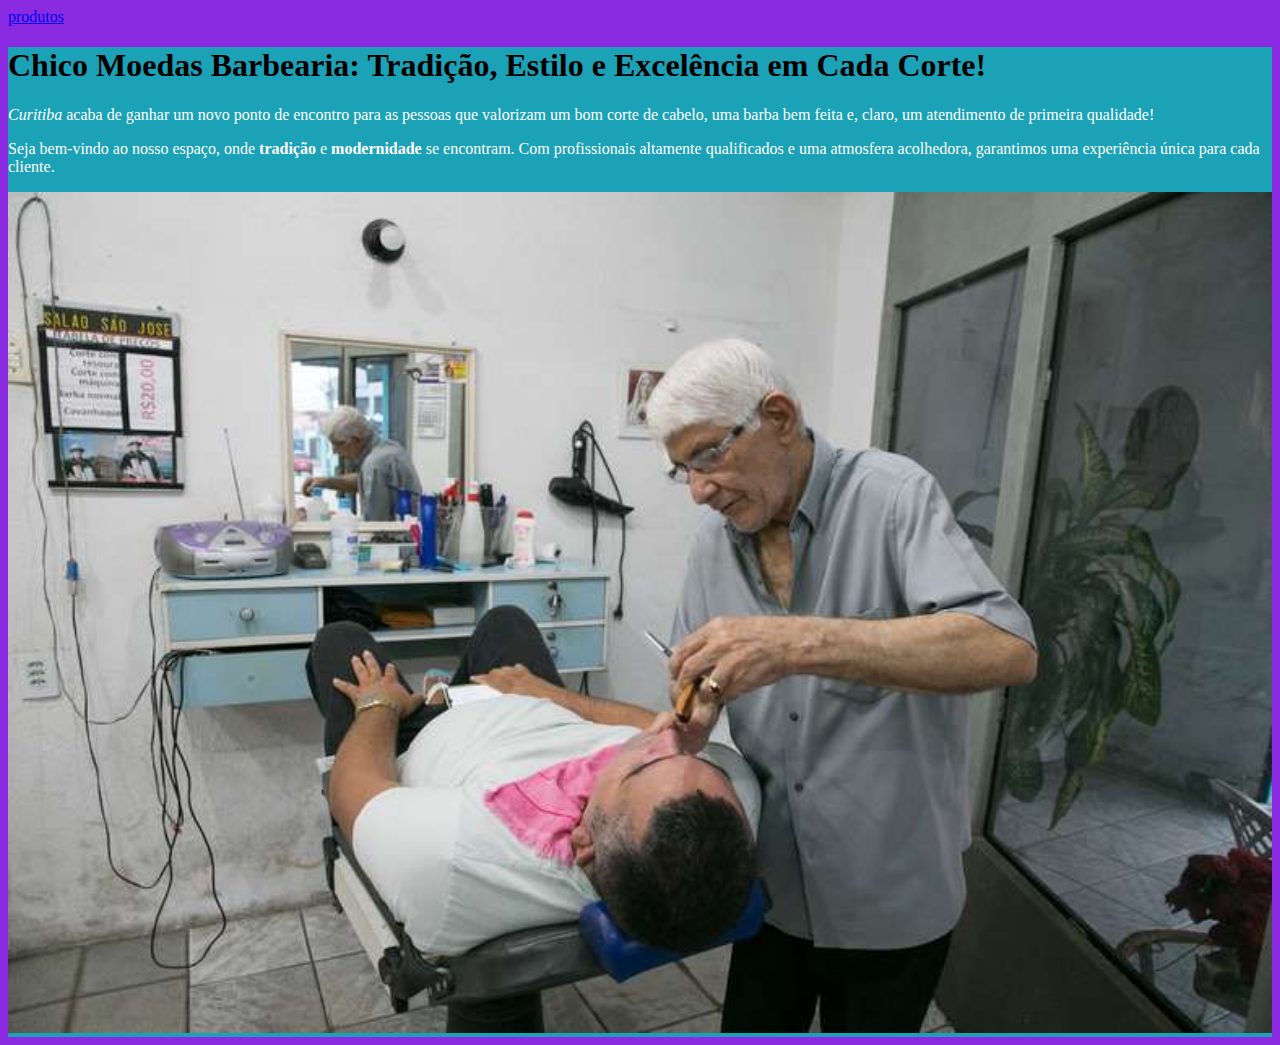
<file: index.html>
<!DOCTYPE html>
<html lang="pt-br">
    <head>
        <meta charset="UTF-8">
        <title>Barbearia Leôncio</title>
        <link rel="stylesheet" href="style-home.css">
    </head>
    <body>
        <header>
            <a href="produtos.html">produtos</a>
        </header>
        <main>
            <h1><b>Chico Moedas Barbearia:</b> Tradição, Estilo e Excelência em Cada Corte!</h1>

            <p><i>Curitiba</i> acaba de ganhar um novo ponto de encontro para as pessoas que valorizam um bom corte de cabelo, uma barba bem feita e, claro, um atendimento de primeira qualidade!</p>

            <p>Seja bem-vindo ao nosso espaço, onde <b>tradição</b> e <b>modernidade</b> se encontram. Com profissionais altamente qualificados e uma atmosfera acolhedora, garantimos uma experiência única para cada cliente.</p>
            
            <img id="banner" src="banner.jpg">

        </main>
        <footer>
            
        </footer>
    </body>
</html>
</file>
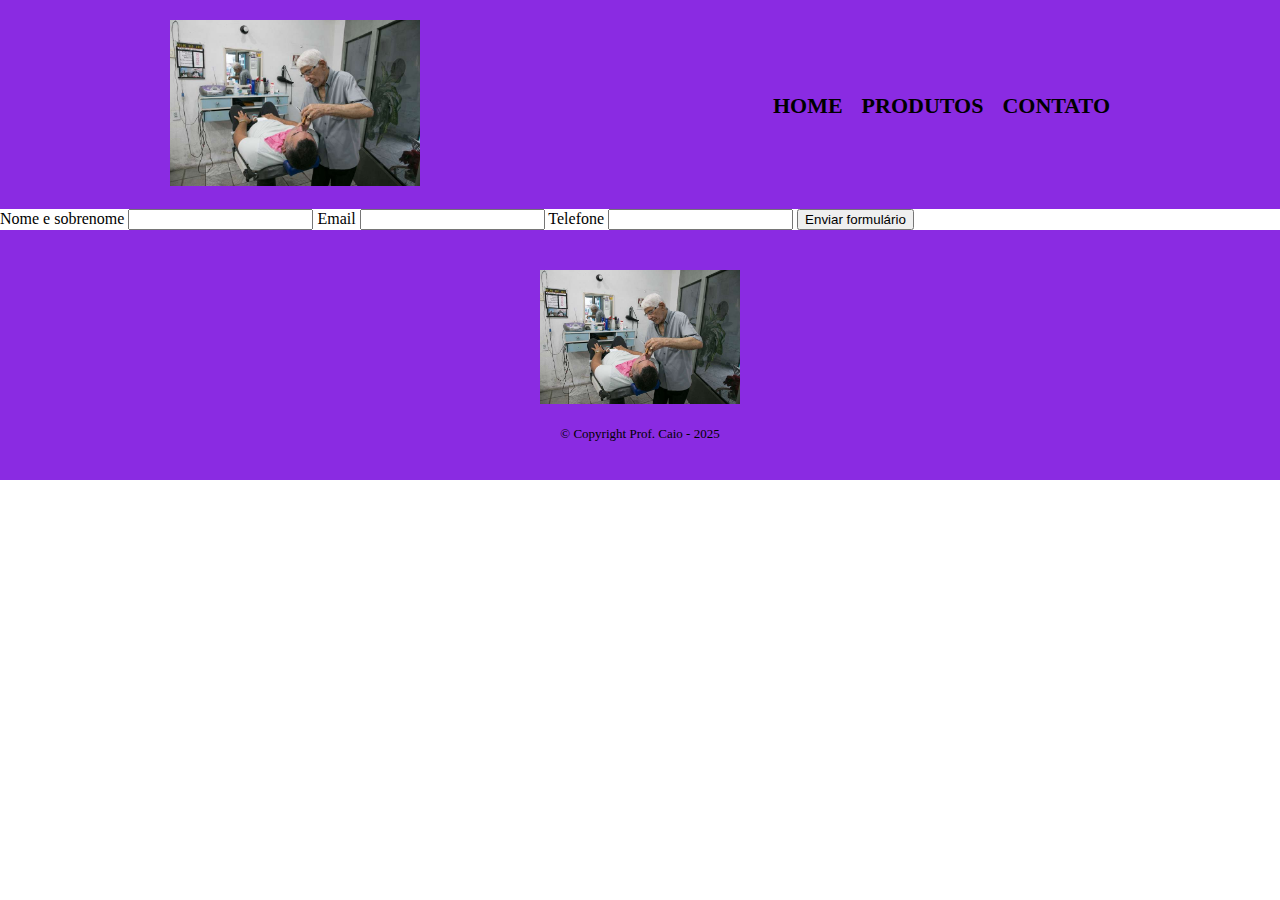
<file: contato.html>
<!DOCTYPE html>
<html lang="pt-br">
<head>
    <meta charset="UTF-8">
    <meta name="viewport" content="width=device-width, initial-scale=1.0">
    <title>Contato</title>
    <link rel="stylesheet" href="reset.css">
    <link rel="stylesheet" href="style.css">
</head>
<body>
    <header>
        <div class="caixa">
            <h1><img id="logo" src="banner.jpg"></h1>
            
            <nav>
                <ul>
                    <li><a href="index.html">Home</a></li>
                    <li><a href="produtos.html">Produtos</a></li>
                    <li><a href="contato.html">Contato</a></li>
                </ul>
            </nav>
        </div>
    </header>
    <main>
        <form>
            <label for="nomesobrenome">Nome e sobrenome</label>
            <input type="text" id="nomesobrenome">

            <label for="email">Email</label>
            <input type="text" id="email">

            <label for="telefone">Telefone</label>
            <input type="text" id="telefone">

            <input type="submit" value="Enviar formulário">
        </form>
    </main>
    <footer>
        <img src="banner.jpg">
        <p class="copyright">&copy; Copyright Prof. Caio - 2025</p>
    </footer>
</body>
</html>
</file>
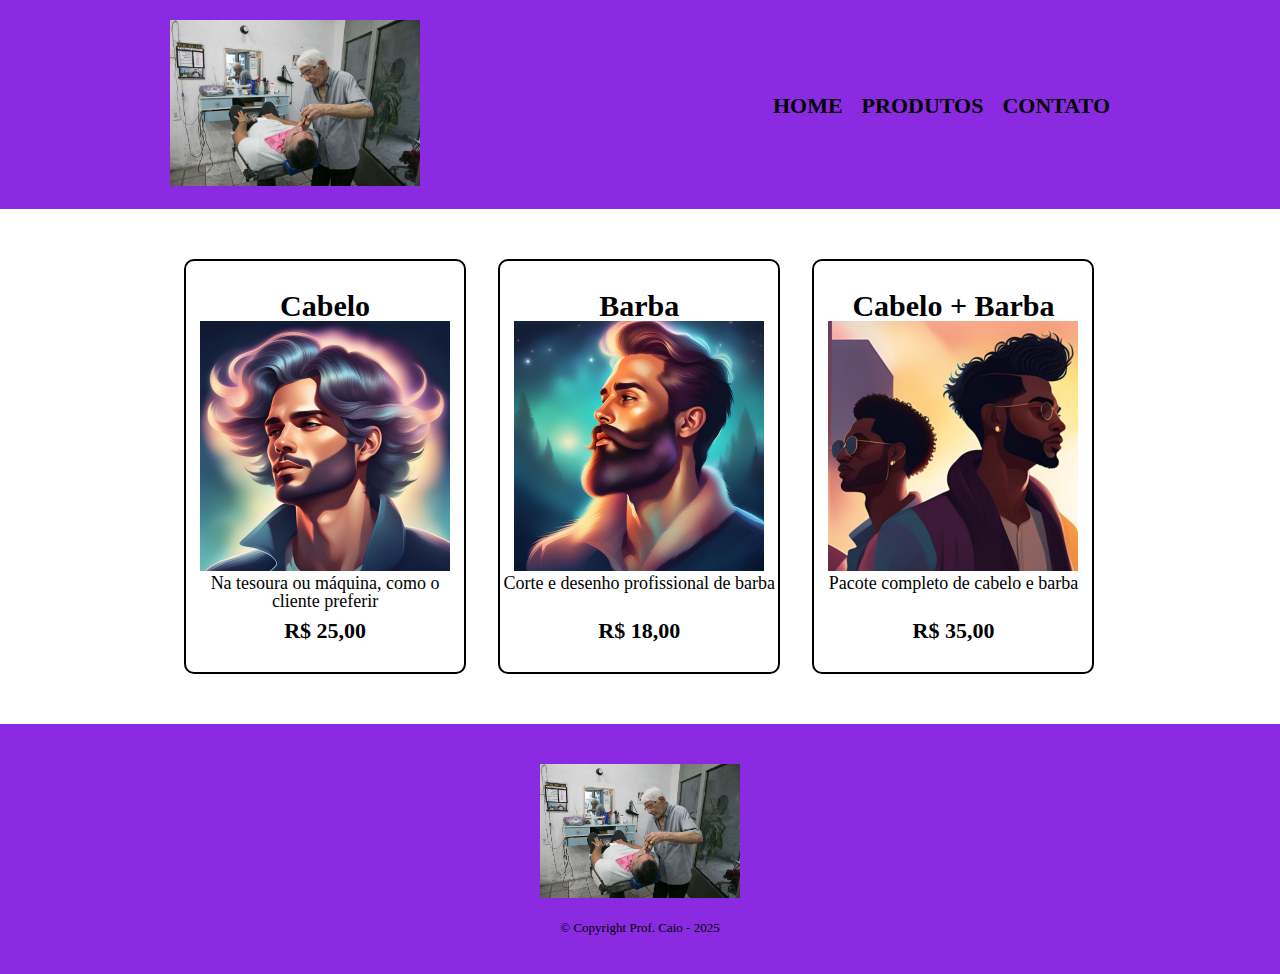
<file: produtos.html>
<!DOCTYPE html>
<html lang="pt-br">
<head>
    <meta charset="UTF-8">
    <meta name="viewport" content="width=device-width, initial-scale=1.0">
    <title>Produtos</title>
    <link rel="stylesheet" href="reset.css">
    <link rel="stylesheet" href="style.css">
</head>
<body>
    <header>
        <div class="caixa">
            <h1><img id="logo" src="banner.jpg"></h1>
            
            <nav>
                <ul>
                    <li><a href="index.html">Home</a></li>
                    <li><a href="produtos.html">Produtos</a></li>
                    <li><a href="contato.html">Contato</a></li>
                </ul>
            </nav>
        </div>
    </header>
    <main>
        <ul class="produtos">
            <li>
                <h2>Cabelo</h2>
                <img src="cabelo.png">
                <p class="produto-descricao">Na tesoura ou máquina, como o cliente preferir</p>
                <p class="produto-preco">R$ 25,00</p>
            </li>
            <li>
                <h2>Barba</h2>
                <img src="barba.png">
                <p class="produto-descricao">Corte e desenho profissional de barba<br><br></p>
                <p class="produto-preco">R$ 18,00</p>
            </li>
            <li>
                <h2>Cabelo + Barba</h2>
                <img src="combo.png">
                <p class="produto-descricao">Pacote completo de cabelo e barba<br><br></p>
                <p class="produto-preco">R$ 35,00</p>
            </li>
        </ul>
    </main>
    <footer>
        <img src="banner.jpg">
        <p class="copyright">&copy; Copyright Prof. Caio - 2025</p>
    </footer>
</body>
</html>
</file>
<file: style-home.css>
main {
    background-color: rgb(27, 162, 183);
}
body {
    background-color: blueviolet;
}
p {
    color: white;
}
#banner{
    width: 100%;
}
</file>
<file: style.css>
header {
    background-color: blueviolet;
    padding: 20px;
}

nav li {
    display: inline;
    margin: 0 0 0 15px;
}

nav a {
    text-transform: uppercase;
    color: #000000;
    font-weight: bold;
    font-size: 22px;
    text-decoration: none;
}

nav a:hover {
    color: orangered;
    text-decoration: underline;
}

#logo {
    width: 250px;
}

.caixa {
    position: relative;
    width: 940px;
    margin: 0 auto;
}

nav {
    position: absolute;
    top: 75px;
    right: 0 ;
}

.produtos {
    width: 940px;
    margin: 0 auto;
    padding: 50px 0;
}

.produtos li {
    display: inline-block;
    text-align: center;
    width: 30%;
    vertical-align: top;
    margin: 0 1.5%;
    padding: 30px 0;
    box-sizing: border-box;
    border: 2px solid #000000;
    border-radius: 10px;
}

.produtos li:hover {
    border-color: orangered;
}

.produtos li:active {
    border-color: purple;
}

.produtos li:hover h2{
    font-size: 34px;
    color: purple;
}

.produtos h2 {
    font-size: 30px;
    font-weight: bold;
}

.produto-descricao {
    font-size: 18px;
}

.produto-preco {
    font-size: 22px;
    font-weight: bold;
    margin-top: 10px;
}

footer {
    text-align: center;
    background-color: blueviolet;
    padding: 40px 0;
}

footer img{
    width: 200px;
}

.copyright {
    color: black;
    font-size: 13px;
    margin: 20px 0 0;
}
</file>
